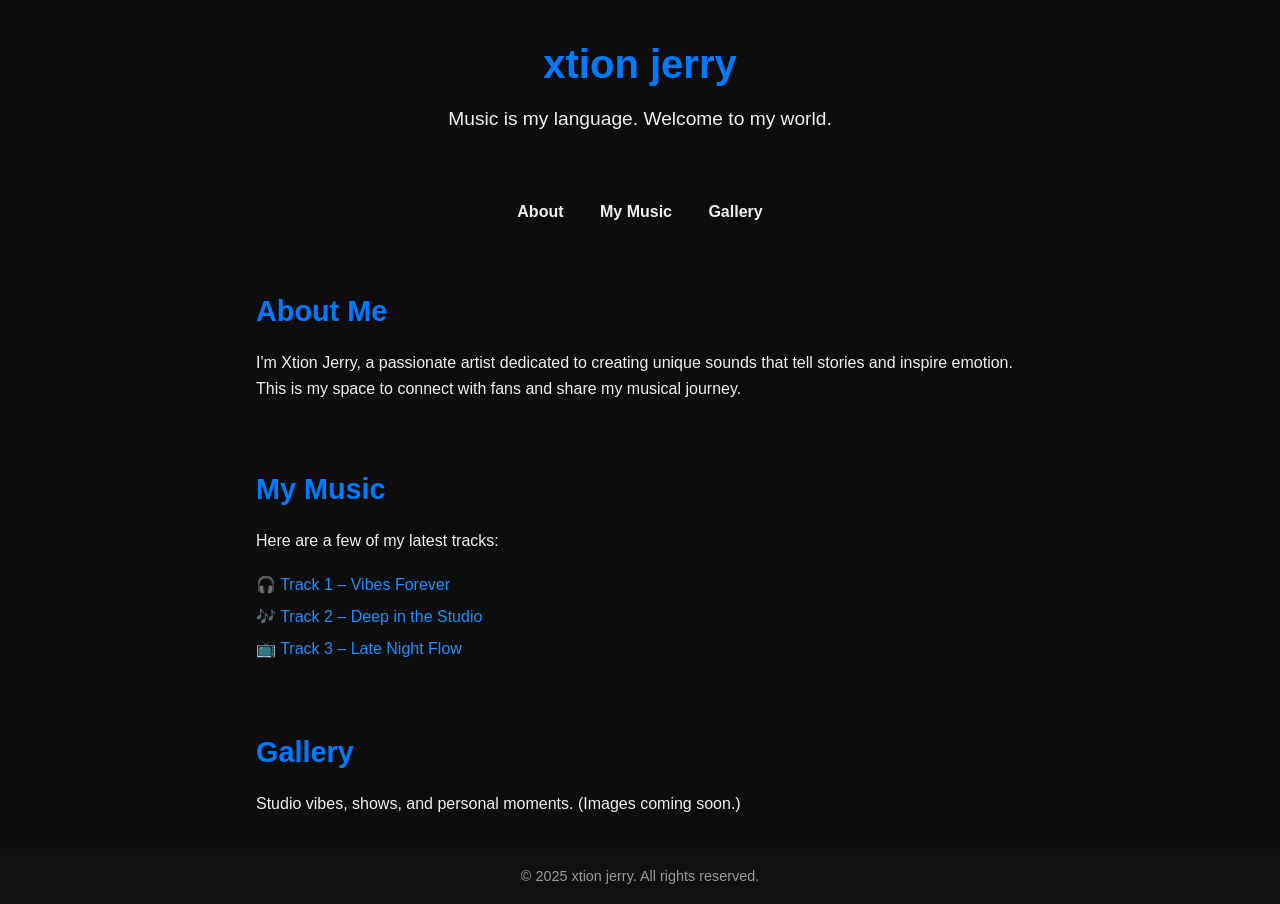
<file: imdex.html>
<!DOCTYPE html>
<html lang="en">
<head>
  <meta charset="UTF-8" />
  <meta name="viewport" content="width=device-width, initial-scale=1.0" />
  <title>xtion jerry</title>
  <style>
    :root {
      --primary: #007bff;
      --bg: #0d0d0d;
      --text: #f0f0f0;
      --accent: #1e90ff;
    }
    * {
      margin: 0;
      padding: 0;
      box-sizing: border-box;
      font-family: 'Segoe UI', Tahoma, Geneva, Verdana, sans-serif;
    }
    body {
      background-color: var(--bg);
      color: var(--text);
      line-height: 1.6;
    }
    header {
      text-align: center;
      padding: 2rem 1rem;
    }
    h1 {
      font-size: 2.5rem;
      color: var(--primary);
    }
    p.subtitle {
      font-size: 1.2rem;
      color: var(--text);
      margin-top: 0.5rem;
    }
    nav {
      text-align: center;
      margin: 2rem 0;
    }
    nav a {
      margin: 0 1rem;
      text-decoration: none;
      color: var(--text);
      font-weight: bold;
    }
    nav a:hover {
      color: var(--accent);
    }
    section {
      padding: 2rem 1rem;
      max-width: 800px;
      margin: auto;
    }
    .section-title {
      font-size: 1.8rem;
      margin-bottom: 1rem;
      color: var(--primary);
    }
    ul {
      list-style: none;
      padding: 0;
    }
    ul li a {
      color: var(--accent);
      text-decoration: none;
    }
    footer {
      text-align: center;
      padding: 1rem;
      font-size: 0.9rem;
      background-color: #111;
      color: #999;
    }
  </style>
</head>
<body>
  <header>
    <h1>xtion jerry</h1>
    <p class="subtitle">Music is my language. Welcome to my world.</p>
  </header>

  <nav>
    <a href="#about">About</a>
    <a href="#music">My Music</a>
    <a href="#gallery">Gallery</a>
  </nav>

  <section id="about">
    <h2 class="section-title">About Me</h2>
    <p>
      I'm Xtion Jerry, a passionate artist dedicated to creating unique sounds that tell stories and inspire emotion. This is my space to connect with fans and share my musical journey.
    </p>
  </section>

  <section id="music">
    <h2 class="section-title">My Music</h2>
    <p>Here are a few of my latest tracks:</p>
    <ul style="margin-top: 1rem; line-height: 2;">
      <li>
        🎧 <a href="https://audiomack.com/your-profile/song1" target="_blank">Track 1 – Vibes Forever</a>
      </li>
      <li>
        🎶 <a href="https://open.spotify.com/track/yourtrackid" target="_blank">Track 2 – Deep in the Studio</a>
      </li>
      <li>
        📺 <a href="https://youtube.com/watch?v=yourvideoid" target="_blank">Track 3 – Late Night Flow</a>
      </li>
    </ul>
  </section>

  <section id="gallery">
    <h2 class="section-title">Gallery</h2>
    <p>Studio vibes, shows, and personal moments. (Images coming soon.)</p>
  </section>

  <footer>
    &copy; 2025 xtion jerry. All rights reserved.
  </footer>
</body>
</html>
</file>
